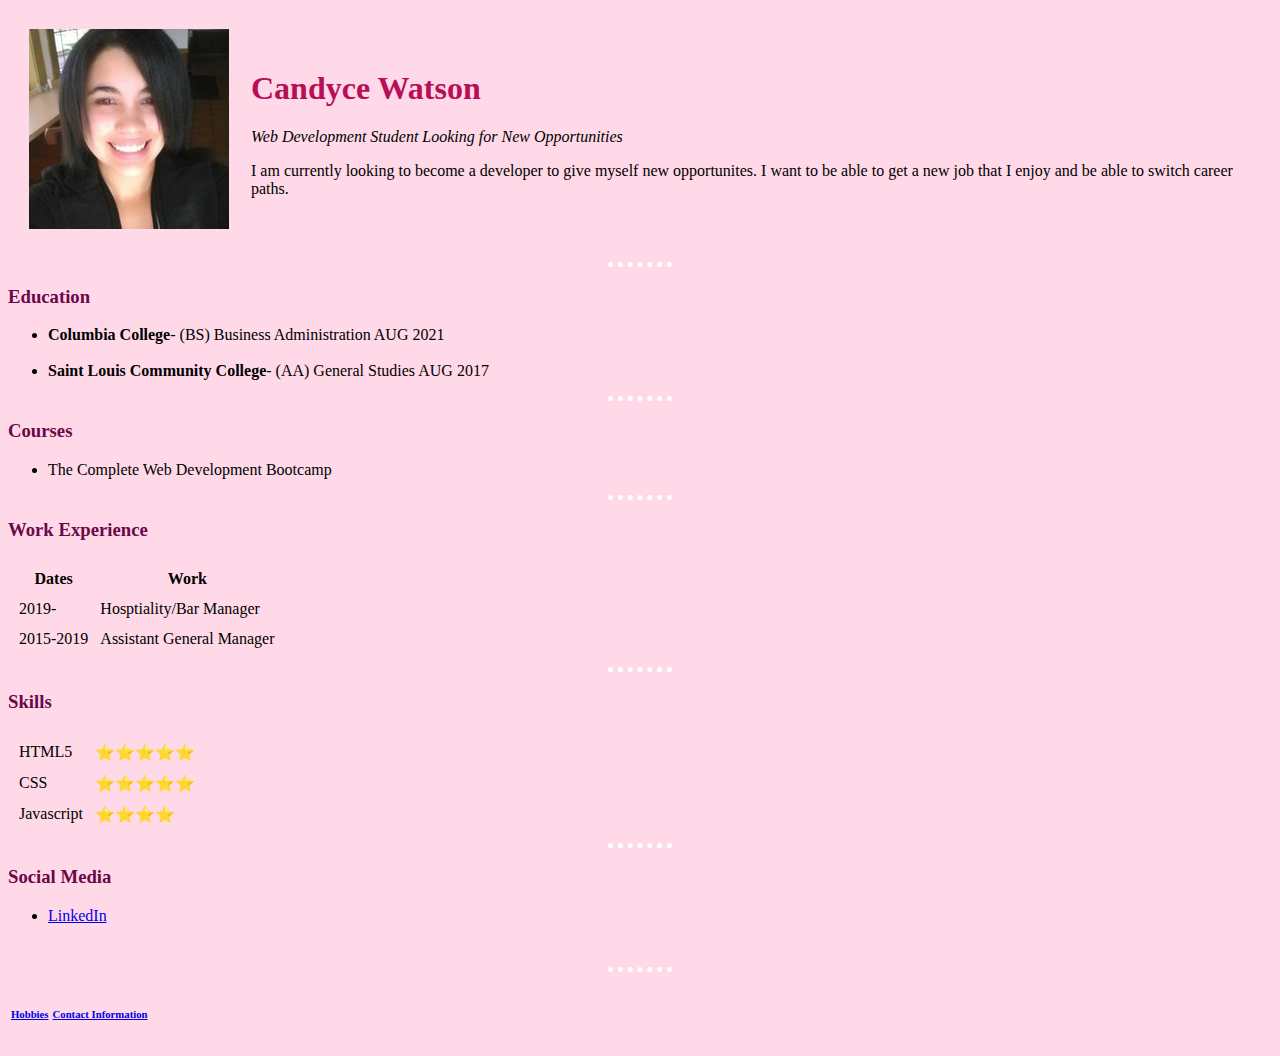
<file: index.html>
<!DOCTYPE html>
<html lang="en" dir="ltr">

<head>
  <meta charset="utf-8">
  <title>&#128156; Candyce's Personal Site</title>
      <link rel="stylesheet" type= "text/css" href="styles.css">

</head>

<body>
  <table cellspacing=20>
    <tr>
      <td><img class"image" src="0.jpeg" alt="Candyce profile picture"></td>
      <td>
        <h1>Candyce Watson</h1>
        <p><em>Web Development Student Looking for New Opportunities</p></em>
        <p>I am currently looking to become a developer to give myself new opportunites.
          I want to be able to get a new job that I enjoy and be able to switch career
          paths.</p>
      </td>
    </tr>
  </table>
  <hr>
  <h3>Education</h3>
  <ul>
    <li><strong>Columbia College</strong>- (BS) Business Administration AUG 2021</li>
    <br />
    <li><strong>Saint Louis Community College</strong>- (AA) General Studies AUG 2017</li>
  </ul>
  <hr>
  <h3>Courses</h3>
  <ul>
    <li>The Complete Web Development Bootcamp</li>
  </ul>
  <hr>
  <h3>Work Experience</h3>
  <table cellspacing=10>
    <thead>
      <tr>
        <th>Dates</th>
        <th>Work</th>
      </tr>
    </thead>
    <tbody>
      <tr>
        <td>2019-</td>
        <td>Hosptiality/Bar Manager</td>
      </tr>
      <tr>
        <td>2015-2019</td>
        <td>Assistant General Manager</td>
      </tr>
    </tbody>
  </table>
  <hr>
  <h3>Skills</h3>
  <table cellspacing=10>
    <tr>
      <td>HTML5</td>
      <td>&#11088;&#11088;&#11088;&#11088;&#11088;</td>
    </tr>
    <tr>
      <td>CSS</td>
      <td>&#11088;&#11088;&#11088;&#11088;&#11088;</td>
    </tr>
    <tr>
      <td>Javascript</td>
      <td>&#11088;&#11088;&#11088;&#11088;</td>
    </tr>
  </table>
  <hr>
  <h3>Social Media</h3>
  <ul>
    <li><a href="http://www.linkedin.com/in/candyce-watson-57b6a212a">LinkedIn</a></li>
  </ul>
  <br>
  <hr>
  <table>
    <td>
      <h6><a href="hobbies.html">Hobbies</a></h6>
    </td>
    <td>
      <h6><a href="contactinfo.html">Contact Information</a></h6>
    </td>
  </table>
</body>

</html>
</file>
<file: styles.css>
body {
  background-color: #ffd9e8;
}
h1 {
  color:#b80d57;
}
h3 {
  color:#6b0848;
}
hr {
  border-style: none;
  border-top-style: dotted;
  border-color: white;
  border-width: 5px;
  width: 5%;
}

.image{
  border-radius:50%;
}
</file>
